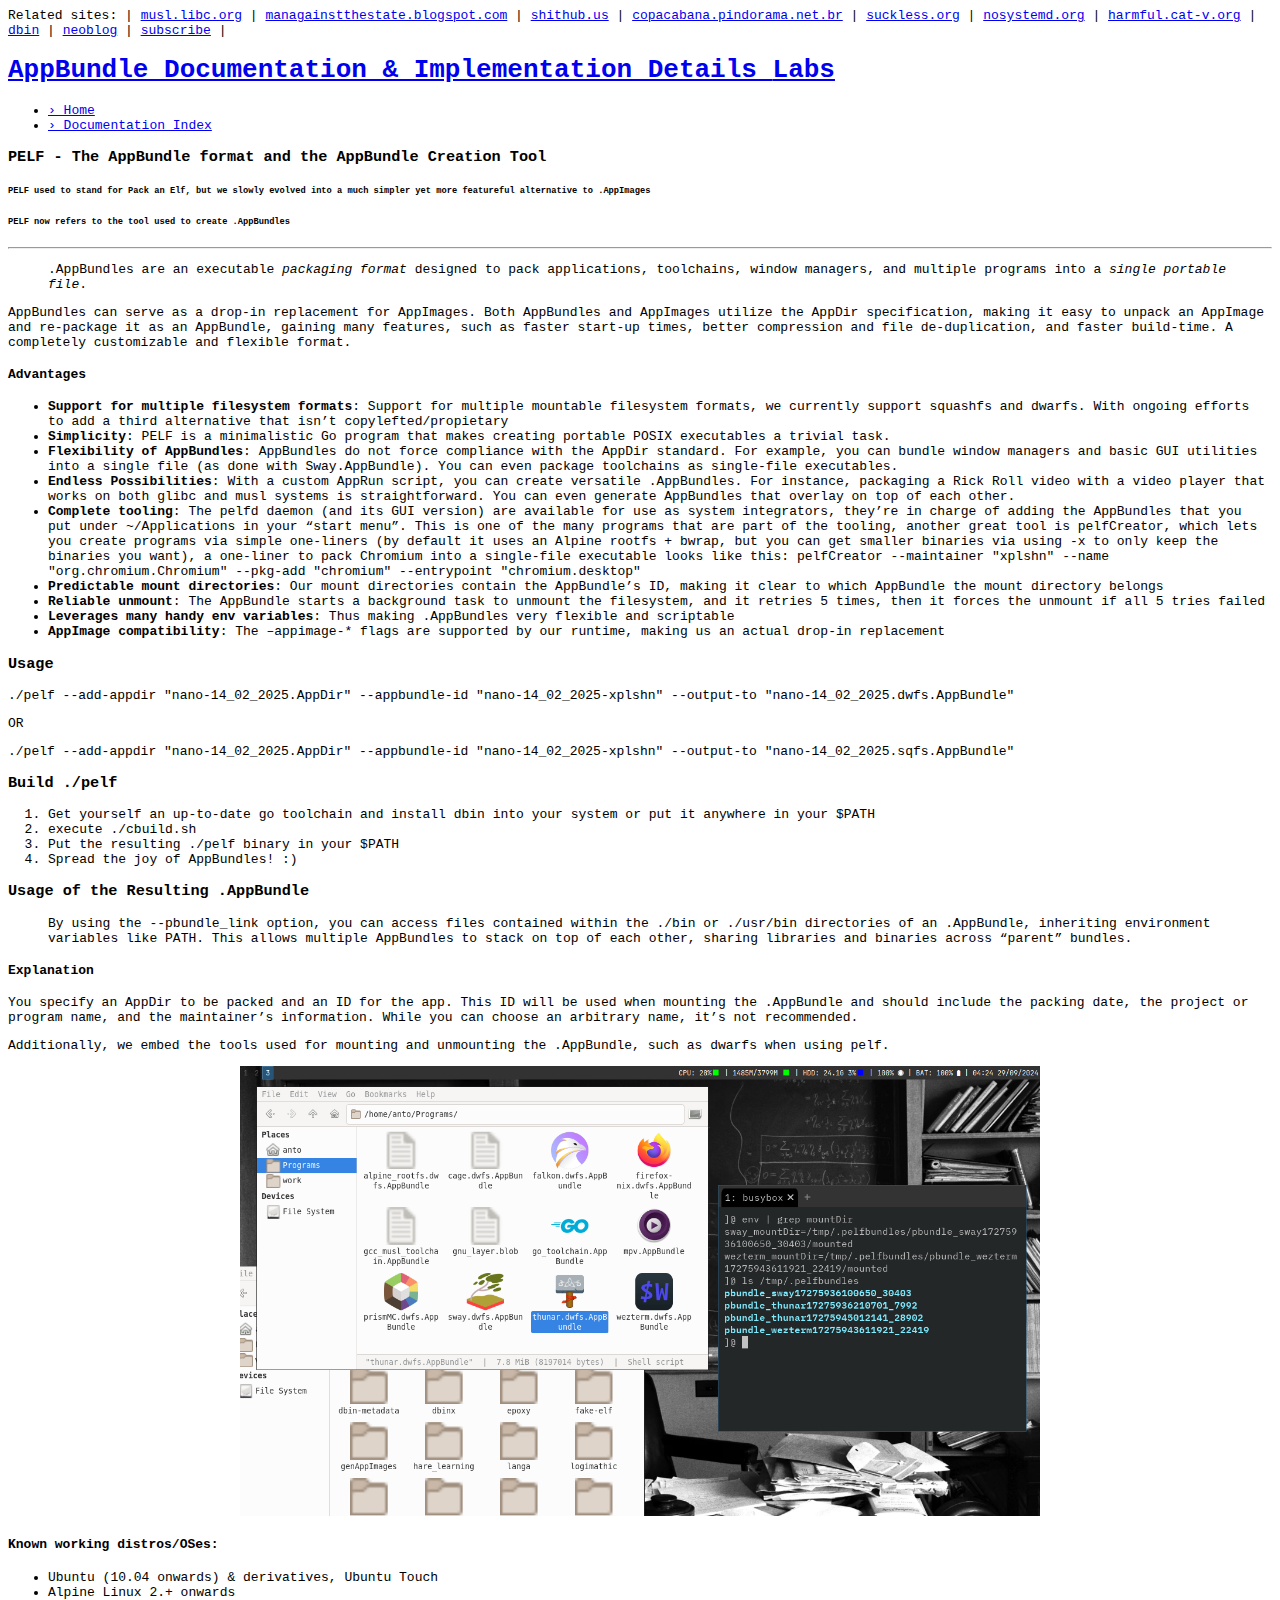
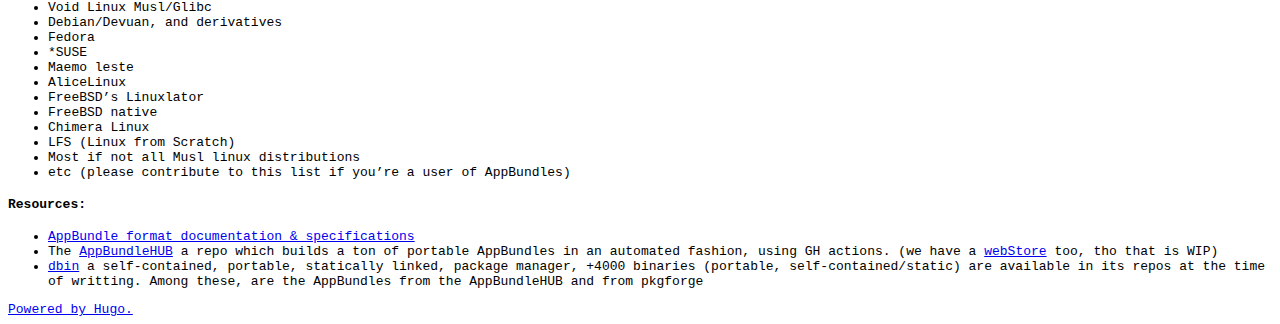
<file: www/pub/index.html>
<!DOCTYPE html>
<html lang="en-us">
<head>
	<meta name="generator" content="Hugo 0.146.0-DEV">
  <meta charset="UTF-8">
  <meta name="viewport" content="width=device-width, initial-scale=1">
  <meta http-equiv="X-UA-Compatible" content="IE=edge">
  <link rel="icon" type="image/x-icon" href="/img/favicon.ico">
  <link rel="manifest" href="/pelf/site.webmanifest">
  <meta name="apple-mobile-web-app-title" content="AppBundle Documentation &amp; Implementation Details">
  <meta name="application-name" content="AppBundle Documentation &amp; Implementation Details">
  <meta name="msapplication-TileColor" content="#ffffff">
  <meta name="theme-color" content="#ffffff">

  <style>
    body{font-family:monospace;}
    html{cursor: url('https://xplshn.github.io/img/9cursor.png'), auto;}
  </style>

  <title>Home</title>
  
  
  <link rel="stylesheet" href="https://xplshn.github.io/pelf/css/style.css">
  
  <link rel="stylesheet" href="https://xplshn.github.io/pelf/css/theme_blue.css">

  

  <link rel="alternate" type="application/rss+xml" href="/pelf/index.xml" title="AppBundle Documentation & Implementation Details">
  <link href='https://xplshn.github.io/css/SerenityOS-Emoji.css' rel="stylesheet" type="text/css">
  <link href='https://xplshn.github.io/css/highlightjs_style.css' rel="stylesheet" type="text/css">
  
  <script src="https://xplshn.github.io/js/tex-mml-svg.js"></script>
  <script src="https://xplshn.github.io/js/highlight.min.js"></script>
  <script src="https://xplshn.github.io/js/highlight-basic.min.js"></script>
  <script src="https://xplshn.github.io/js/highlight-bash.min.js"></script>
  <script src="https://xplshn.github.io/js/highlight-go.min.js"></script>
  <script src="https://xplshn.github.io/js/highlight-c.min.js"></script>
  
  <script>
  (function() {
    function center_el(tagName) {
      var tags = document.getElementsByTagName(tagName), i, tag;
      for (i = 0; i < tags.length; i++) {
        tag = tags[i];
        var parent = tag.parentElement;
        
        if (parent.childNodes.length === 1) {
          
          if (parent.nodeName === 'A') {
            parent = parent.parentElement;
            if (parent.childNodes.length != 1) continue;
          }
          if (parent.nodeName === 'P') parent.style.textAlign = 'center';
        }
      }
    }
    var tagNames = ['img', 'embed', 'object'];
    for (var i = 0; i < tagNames.length; i++) {
      center_el(tagNames[i]);
    }
  })();
  </script>

  
  
  
  
  
  
  
  

</head>
<body>
  <header>
    <nav class="no-print">
    
    <div class="left">
      
    </div>
    <div class="right">
      <span class="doNotDisplay">Related sites:</span>
      |
      
        <a href="https://musl.libc.org">musl.libc.org</a> |
      
        <a href="https://web.archive.org/web/20231123031907/https://managainstthestate.blogspot.com/2011/08/anarcho-capitalist-resources-by-wesker.html">managainstthestate.blogspot.com</a> |
      
        <a href="https://shithub.us">shithub.us</a> |
      
        <a href="https://copacabana.pindorama.net.br">copacabana.pindorama.net.br</a> |
      
        <a href="https://suckless.org">suckless.org</a> |
      
        <a href="https://nosystemd.org">nosystemd.org</a> |
      
        <a href="https://harmful.cat-v.org">harmful.cat-v.org</a> |
      
        <a href="https://github.com/xplshn/dbin">dbin</a> |
      
        <a href="https://fatbuffalo.neocities.org/def">neoblog</a> |
      
        <a href="/pelf/index.xml">subscribe</a> |
      
    </div>
  </nav>
  <h1>
    <a href="https://xplshn.github.io/pelf/">AppBundle Documentation &amp; Implementation Details
      <span id="headerSubTitle">Labs</span>
    </a>
  </h1>
</header>

  
<nav id="side-bar" class="no-print">
<style>@media print {article {display: block;margin-left: auto;margin-right: auto;width: 100%;}}</style>

  <div>
    <ul>
    
    
      
        <li><a href="/pelf/" title="">&rsaquo; Home</a></li>
      
    
    
    
      
        <li><a href="https://xplshn.github.io/pelf/docs/" title="Documentation Index">&rsaquo; Documentation Index</a></li>
      
    
    </ul>
  </div>
</nav>


  <article id="main">
    
  
  <h3 id="pelf---the-appbundle-format-and-the-appbundle-creation-tool">PELF - The AppBundle format and the AppBundle Creation Tool</h3>
<h6 id="pelf-used-to-stand-for-pack-an-elf-but-we-slowly-evolved-into-a-much-simpler-yet-more-featureful-alternative-to-appimages">PELF used to stand for Pack an Elf, but we slowly evolved into a much simpler yet more featureful alternative to .AppImages</h6>
<h6 id="pelf-now-refers-to-the-tool-used-to-create-appbundles">PELF now refers to the tool used to create .AppBundles</h6>
<hr>
<blockquote>
<p>.AppBundles are an executable <em>packaging format</em> designed to pack applications, toolchains, window managers, and multiple programs into a <em>single portable file</em>.</p></blockquote>
<p>AppBundles can serve as a drop-in replacement for AppImages. Both AppBundles and AppImages utilize the AppDir specification, making it easy to unpack an AppImage and re-package it as an AppBundle, gaining many features, such as faster start-up times, better compression and file de-duplication, and faster build-time. A completely customizable and flexible format.</p>
<h4 id="advantages">Advantages</h4>
<ul>
<li><strong>Support for multiple filesystem formats</strong>: Support for multiple mountable filesystem formats, we currently support <code>squashfs</code> and <code>dwarfs</code>. With ongoing efforts to add a third alternative that isn&rsquo;t copylefted/propietary</li>
<li><strong>Simplicity</strong>: PELF is a minimalistic Go program that makes creating portable POSIX executables a trivial task.</li>
<li><strong>Flexibility of AppBundles</strong>: AppBundles do not force compliance with the AppDir standard. For example, you can bundle window managers and basic GUI utilities into a single file (as done with <code>Sway.AppBundle</code>). You can even package toolchains as single-file executables.</li>
<li><strong>Endless Possibilities</strong>: With a custom AppRun script, you can create versatile <code>.AppBundles</code>. For instance, packaging a Rick Roll video with a video player that works on both glibc and musl systems is straightforward. You can even generate AppBundles that overlay on top of each other.</li>
<li><strong>Complete tooling</strong>: The <code>pelfd</code> daemon (and its GUI version) are available for use as system integrators, they&rsquo;re in charge of adding the AppBundles that you put under ~/Applications in your &ldquo;start menu&rdquo;. This is one of the many programs that are part of the tooling, another great tool is pelfCreator, which lets you create programs via simple one-liners (by default it uses an Alpine rootfs + bwrap, but you can get smaller binaries via using -x to only keep the binaries you want), a one-liner to pack Chromium into a single-file executable looks like this: <code>pelfCreator --maintainer &quot;xplshn&quot; --name &quot;org.chromium.Chromium&quot; --pkg-add &quot;chromium&quot; --entrypoint &quot;chromium.desktop&quot;</code></li>
<li><strong>Predictable mount directories</strong>: Our mount directories contain the AppBundle&rsquo;s ID, making it clear to which AppBundle the mount directory belongs</li>
<li><strong>Reliable unmount</strong>: The AppBundle starts a background task to unmount the filesystem, and it retries 5 times, then it forces the unmount if all 5 tries failed</li>
<li><strong>Leverages many handy env variables</strong>: Thus making .AppBundles very flexible and scriptable</li>
<li><strong>AppImage compatibility</strong>: The &ndash;appimage-* flags are supported by our runtime, making us an actual drop-in replacement</li>
</ul>
<h3 id="usage">Usage</h3>
<pre tabindex="0"><code>./pelf --add-appdir &#34;nano-14_02_2025.AppDir&#34; --appbundle-id &#34;nano-14_02_2025-xplshn&#34; --output-to &#34;nano-14_02_2025.dwfs.AppBundle&#34;
</code></pre><p>OR</p>
<pre tabindex="0"><code>./pelf --add-appdir &#34;nano-14_02_2025.AppDir&#34; --appbundle-id &#34;nano-14_02_2025-xplshn&#34; --output-to &#34;nano-14_02_2025.sqfs.AppBundle&#34;
</code></pre><h3 id="build-pelf">Build ./pelf</h3>
<ol>
<li>Get yourself an up-to-date <code>go</code> toolchain and install <code>dbin</code> into your system or put it anywhere in your <code>$PATH</code></li>
<li>execute <code>./cbuild.sh</code></li>
<li>Put the resulting <code>./pelf</code> binary in your <code>$PATH</code></li>
<li>Spread the joy of AppBundles! :)</li>
</ol>
<h3 id="usage-of-the-resulting-appbundle">Usage of the Resulting <code>.AppBundle</code></h3>
<blockquote>
<p>By using the <code>--pbundle_link</code> option, you can access files contained within the <code>./bin</code> or <code>./usr/bin</code> directories of an <code>.AppBundle</code>, inheriting environment variables like <code>PATH</code>. This allows multiple AppBundles to stack on top of each other, sharing libraries and binaries across &ldquo;parent&rdquo; bundles.</p></blockquote>
<h4 id="explanation">Explanation</h4>
<p>You specify an <code>AppDir</code> to be packed and an ID for the app. This ID will be used when mounting the <code>.AppBundle</code> and should include the packing date, the project or program name, and the maintainer&rsquo;s information. While you can choose an arbitrary name, it’s not recommended.</p>
<p>Additionally, we embed the tools used for mounting and unmounting the <code>.AppBundle</code>, such as <code>dwarfs</code> when using <code>pelf</code>.</p>
<p align="center">
	<img src="assets/screenshot.png" width="800" alt="Screenshot showcasing a bunch of AppBundles with their icons correctly set in a thunar file manager window" />
</p>
<h4 id="known-working-distrososes">Known working distros/OSes:</h4>
<ul>
<li>Ubuntu (10.04 onwards) &amp; derivatives, Ubuntu Touch</li>
<li>Alpine Linux 2.+ onwards</li>
<li>Void Linux Musl/Glibc</li>
<li>Debian/Devuan, and derivatives</li>
<li>Fedora</li>
<li>*SUSE</li>
<li>Maemo leste</li>
<li>AliceLinux</li>
<li>FreeBSD&rsquo;s Linuxlator</li>
<li>FreeBSD native</li>
<li>Chimera Linux</li>
<li>LFS (Linux from Scratch)</li>
<li>Most if not all Musl linux distributions</li>
<li>etc (please contribute to this list if you&rsquo;re a user of AppBundles)</li>
</ul>
<h4 id="resources">Resources:</h4>
<ul>
<li><a href="https://xplshn.github.io/pelf/docs">AppBundle format documentation &amp; specifications</a></li>
<li>The <a href="https://github.com/xplshn/AppBundleHUB">AppBundleHUB</a> a repo which builds a ton of portable AppBundles in an automated fashion, using GH actions. (we have a <a href="https://xplshn.github.io/AppBundleHUB">webStore</a> too, tho that is WIP)</li>
<li><a href="https://github.com/xplshn/dbin">dbin</a> a self-contained, portable, statically linked, package manager, +4000 binaries (portable, self-contained/static) are available in its repos at the time of writting. Among these, are the AppBundles from the AppBundleHUB and from pkgforge</li>
</ul>


  
  

  </article>
  <footer class="no-print">
    <div class="pull-left">
        <a href="https://gohugo.io">Powered by Hugo.</a>
    </div>
    
    </div>
</footer>


  
  
  
  
  
  
</body>
</html>
</file>
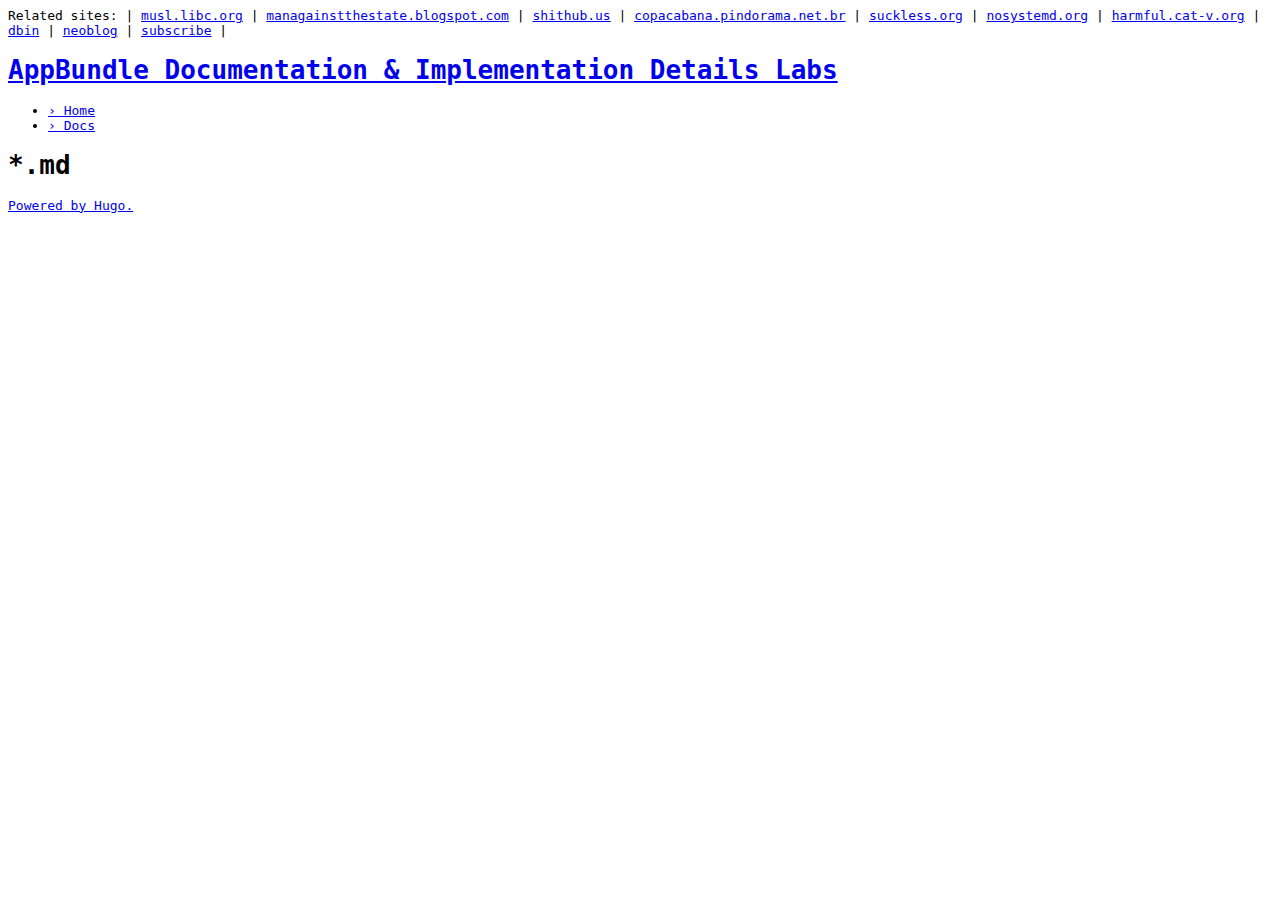
<file: www/pub/docs/index.html>
<!DOCTYPE html>
<html lang="en-us">
<head>
  <meta charset="UTF-8">
  <meta name="viewport" content="width=device-width, initial-scale=1">
  <meta http-equiv="X-UA-Compatible" content="IE=edge">
  <link rel="icon" type="image/x-icon" href="/img/favicon.ico">
  <link rel="manifest" href="/pelf/site.webmanifest">
  <meta name="apple-mobile-web-app-title" content="AppBundle Documentation &amp; Implementation Details">
  <meta name="application-name" content="AppBundle Documentation &amp; Implementation Details">
  <meta name="msapplication-TileColor" content="#ffffff">
  <meta name="theme-color" content="#ffffff">

  <style>
    body{font-family:monospace;}
    html{cursor: url('https://xplshn.github.io/img/9cursor.png'), auto;}
  </style>

  <title>*.md</title>
  
  
  <link rel="stylesheet" href="https://xplshn.github.io/pelf/css/style.css">
  
  <link rel="stylesheet" href="https://xplshn.github.io/pelf/css/theme_blue.css">

  

  
  <link href='https://xplshn.github.io/css/SerenityOS-Emoji.css' rel="stylesheet" type="text/css">
  <link href='https://xplshn.github.io/css/highlightjs_style.css' rel="stylesheet" type="text/css">
  
  <script src="https://xplshn.github.io/js/tex-mml-svg.js"></script>
  <script src="https://xplshn.github.io/js/highlight.min.js"></script>
  <script src="https://xplshn.github.io/js/highlight-basic.min.js"></script>
  <script src="https://xplshn.github.io/js/highlight-bash.min.js"></script>
  <script src="https://xplshn.github.io/js/highlight-go.min.js"></script>
  <script src="https://xplshn.github.io/js/highlight-c.min.js"></script>
  
  <script>
  (function() {
    function center_el(tagName) {
      var tags = document.getElementsByTagName(tagName), i, tag;
      for (i = 0; i < tags.length; i++) {
        tag = tags[i];
        var parent = tag.parentElement;
        
        if (parent.childNodes.length === 1) {
          
          if (parent.nodeName === 'A') {
            parent = parent.parentElement;
            if (parent.childNodes.length != 1) continue;
          }
          if (parent.nodeName === 'P') parent.style.textAlign = 'center';
        }
      }
    }
    var tagNames = ['img', 'embed', 'object'];
    for (var i = 0; i < tagNames.length; i++) {
      center_el(tagNames[i]);
    }
  })();
  </script>

  
  
  
  
  
  
  
  

</head>
<body>
  <header>
    <nav class="no-print">
    
    <div class="left">
      
    </div>
    <div class="right">
      <span class="doNotDisplay">Related sites:</span>
      |
      
        <a href="https://musl.libc.org">musl.libc.org</a> |
      
        <a href="https://web.archive.org/web/20231123031907/https://managainstthestate.blogspot.com/2011/08/anarcho-capitalist-resources-by-wesker.html">managainstthestate.blogspot.com</a> |
      
        <a href="https://shithub.us">shithub.us</a> |
      
        <a href="https://copacabana.pindorama.net.br">copacabana.pindorama.net.br</a> |
      
        <a href="https://suckless.org">suckless.org</a> |
      
        <a href="https://nosystemd.org">nosystemd.org</a> |
      
        <a href="https://harmful.cat-v.org">harmful.cat-v.org</a> |
      
        <a href="https://github.com/xplshn/dbin">dbin</a> |
      
        <a href="https://fatbuffalo.neocities.org/def">neoblog</a> |
      
        <a href="/pelf/index.xml">subscribe</a> |
      
    </div>
  </nav>
  <h1>
    <a href="https://xplshn.github.io/pelf/">AppBundle Documentation &amp; Implementation Details
      <span id="headerSubTitle">Labs</span>
    </a>
  </h1>
</header>

  
<nav id="side-bar" class="no-print">
<style>@media print {article {display: block;margin-left: auto;margin-right: auto;width: 100%;}}</style>

  <div>
    <ul>
    
    
      
        <li><a href="/pelf/" title="">&rsaquo; Home</a></li>
      
    
    
    
      
        <li><a href="https://xplshn.github.io/pelf/docs/" title="Docs">&rsaquo; Docs</a></li>
      
    
    </ul>
  </div>
</nav>


  <article id="main">
    
  <div class="article-meta">
    <h1><span class="title">*.md</span></h1>
    
    <p class="terms">
      
        
      
        
      
    </p>
  </div>
  
  <main>
    
  </main>

  </article>
  <footer class="no-print">
    <div class="pull-left">
        <a href="https://gohugo.io">Powered by Hugo.</a>
    </div>
    
    </div>
</footer>


  
  
  
  
  
  
</body>
</html>
</file>
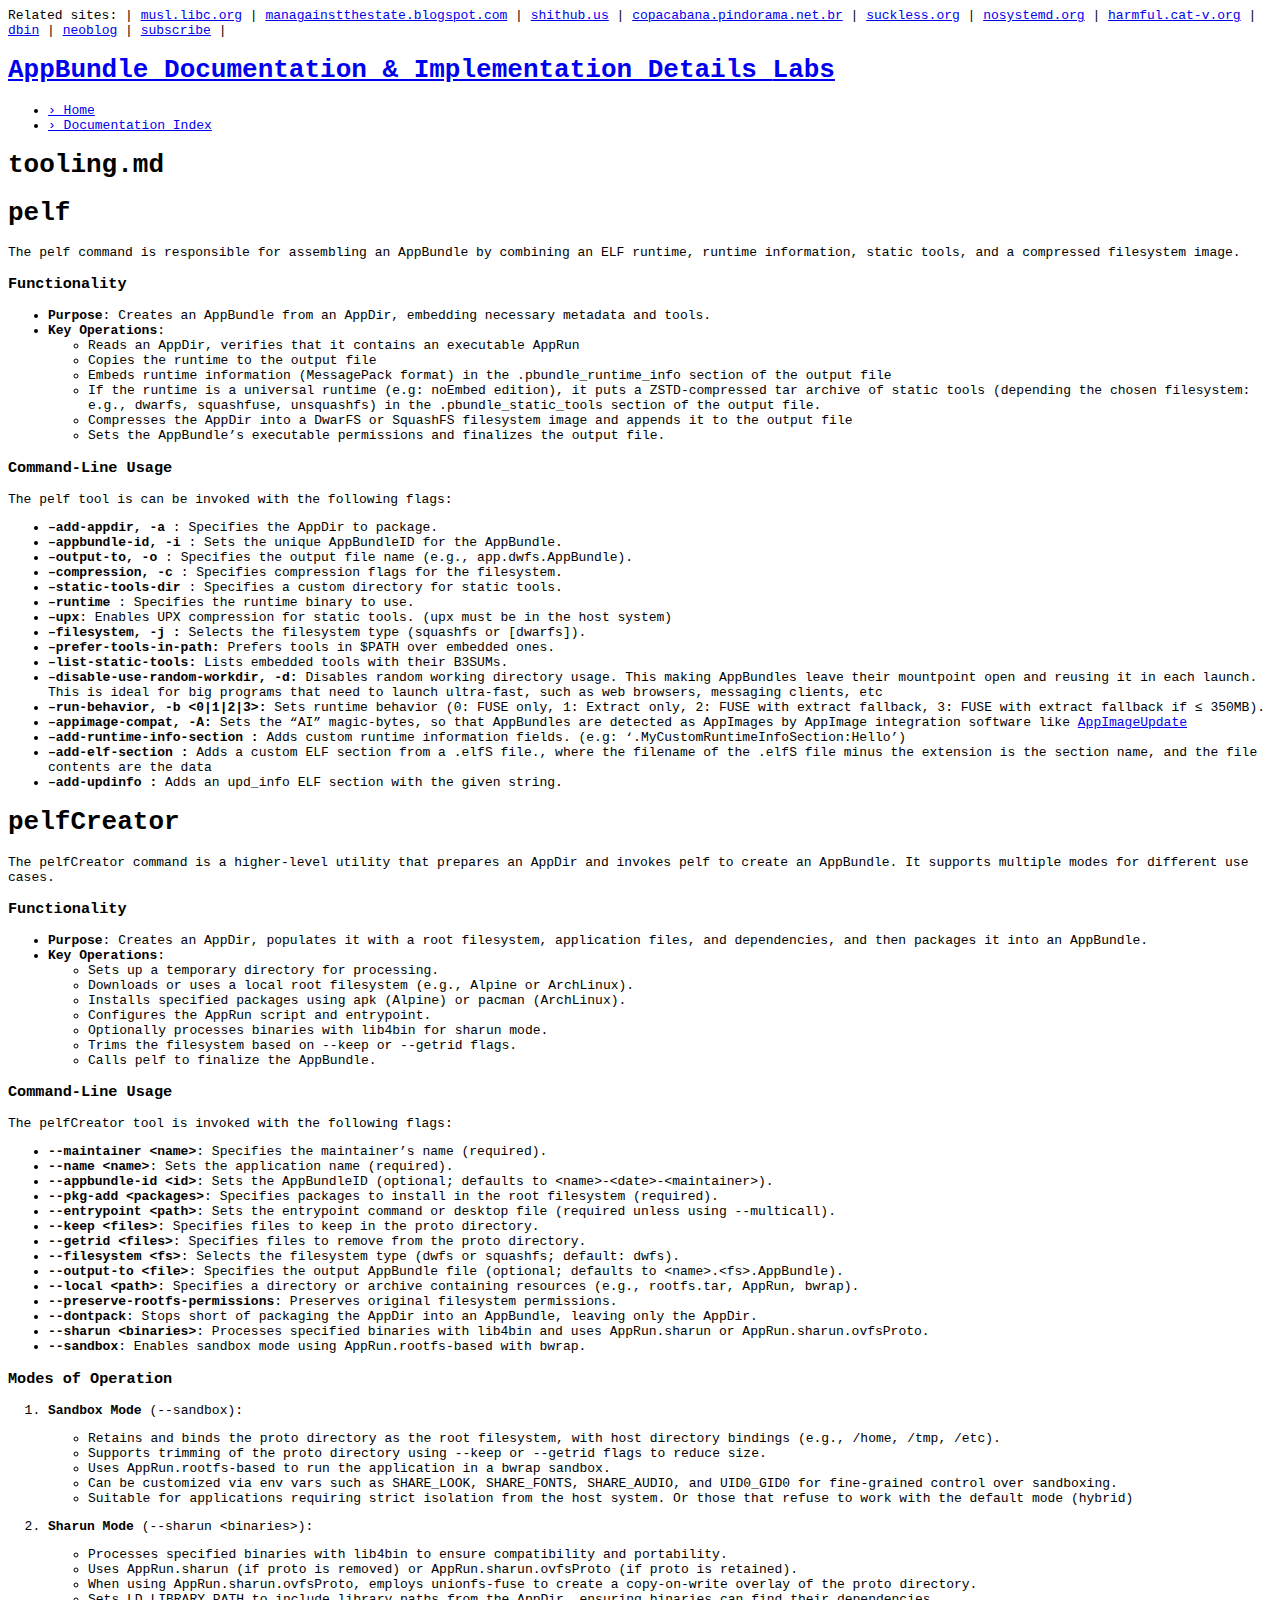
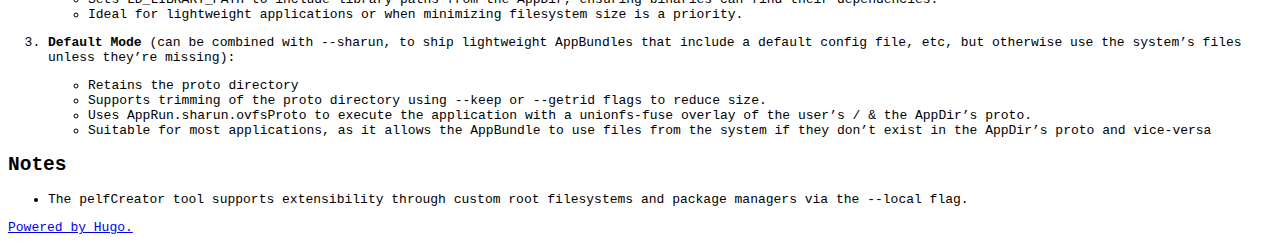
<file: www/pub/docs/tooling/index.html>
<!DOCTYPE html>
<html lang="en-us">
<head>
  <meta charset="UTF-8">
  <meta name="viewport" content="width=device-width, initial-scale=1">
  <meta http-equiv="X-UA-Compatible" content="IE=edge">
  <link rel="icon" type="image/x-icon" href="/img/favicon.ico">
  <link rel="manifest" href="/pelf/site.webmanifest">
  <meta name="apple-mobile-web-app-title" content="AppBundle Documentation &amp; Implementation Details">
  <meta name="application-name" content="AppBundle Documentation &amp; Implementation Details">
  <meta name="msapplication-TileColor" content="#ffffff">
  <meta name="theme-color" content="#ffffff">

  <style>
    body{font-family:monospace;}
    html{cursor: url('https://xplshn.github.io/img/9cursor.png'), auto;}
  </style>

  <title>tooling.md</title>
  
  
  <link rel="stylesheet" href="https://xplshn.github.io/pelf/css/style.css">
  
  <link rel="stylesheet" href="https://xplshn.github.io/pelf/css/theme_blue.css">

  

  
  <link href='https://xplshn.github.io/css/SerenityOS-Emoji.css' rel="stylesheet" type="text/css">
  <link href='https://xplshn.github.io/css/highlightjs_style.css' rel="stylesheet" type="text/css">
  
  <script src="https://xplshn.github.io/js/tex-mml-svg.js"></script>
  <script src="https://xplshn.github.io/js/highlight.min.js"></script>
  <script src="https://xplshn.github.io/js/highlight-basic.min.js"></script>
  <script src="https://xplshn.github.io/js/highlight-bash.min.js"></script>
  <script src="https://xplshn.github.io/js/highlight-go.min.js"></script>
  <script src="https://xplshn.github.io/js/highlight-c.min.js"></script>
  
  <script>
  (function() {
    function center_el(tagName) {
      var tags = document.getElementsByTagName(tagName), i, tag;
      for (i = 0; i < tags.length; i++) {
        tag = tags[i];
        var parent = tag.parentElement;
        
        if (parent.childNodes.length === 1) {
          
          if (parent.nodeName === 'A') {
            parent = parent.parentElement;
            if (parent.childNodes.length != 1) continue;
          }
          if (parent.nodeName === 'P') parent.style.textAlign = 'center';
        }
      }
    }
    var tagNames = ['img', 'embed', 'object'];
    for (var i = 0; i < tagNames.length; i++) {
      center_el(tagNames[i]);
    }
  })();
  </script>

  
  
  
  
  
  
  
  

</head>
<body>
  <header>
    <nav class="no-print">
    
    <div class="left">
      
    </div>
    <div class="right">
      <span class="doNotDisplay">Related sites:</span>
      |
      
        <a href="https://musl.libc.org">musl.libc.org</a> |
      
        <a href="https://web.archive.org/web/20231123031907/https://managainstthestate.blogspot.com/2011/08/anarcho-capitalist-resources-by-wesker.html">managainstthestate.blogspot.com</a> |
      
        <a href="https://shithub.us">shithub.us</a> |
      
        <a href="https://copacabana.pindorama.net.br">copacabana.pindorama.net.br</a> |
      
        <a href="https://suckless.org">suckless.org</a> |
      
        <a href="https://nosystemd.org">nosystemd.org</a> |
      
        <a href="https://harmful.cat-v.org">harmful.cat-v.org</a> |
      
        <a href="https://github.com/xplshn/dbin">dbin</a> |
      
        <a href="https://fatbuffalo.neocities.org/def">neoblog</a> |
      
        <a href="/pelf/index.xml">subscribe</a> |
      
    </div>
  </nav>
  <h1>
    <a href="https://xplshn.github.io/pelf/">AppBundle Documentation &amp; Implementation Details
      <span id="headerSubTitle">Labs</span>
    </a>
  </h1>
</header>

  
<nav id="side-bar" class="no-print">
<style>@media print {article {display: block;margin-left: auto;margin-right: auto;width: 100%;}}</style>

  <div>
    <ul>
    
    
      
        <li><a href="/pelf/" title="">&rsaquo; Home</a></li>
      
    
    
    
      
        <li><a href="https://xplshn.github.io/pelf/docs/" title="Documentation Index">&rsaquo; Documentation Index</a></li>
      
    
    </ul>
  </div>
</nav>


  <article id="main">
    
  <div class="article-meta">
    <h1><span class="title">tooling.md</span></h1>
    
    <p class="terms">
      
        
      
        
      
    </p>
  </div>
  
  <main>
    <h1 id="pelf">pelf</h1>
<p>The <code>pelf</code> command is responsible for assembling an AppBundle by combining an ELF runtime, runtime information, static tools, and a compressed filesystem image.</p>
<h3 id="functionality">Functionality</h3>
<ul>
<li><strong>Purpose</strong>: Creates an AppBundle from an AppDir, embedding necessary metadata and tools.</li>
<li><strong>Key Operations</strong>:
<ul>
<li>Reads an AppDir, verifies that it contains an executable AppRun</li>
<li>Copies the runtime to the output file</li>
<li>Embeds runtime information (MessagePack format) in the <code>.pbundle_runtime_info</code> section of the output file</li>
<li>If the runtime is a universal runtime (e.g: noEmbed edition), it puts a ZSTD-compressed tar archive of static tools (depending the chosen filesystem: e.g., <code>dwarfs</code>, <code>squashfuse</code>, <code>unsquashfs</code>) in the <code>.pbundle_static_tools</code> section of the output file.</li>
<li>Compresses the AppDir into a DwarFS or SquashFS filesystem image and appends it to the output file</li>
<li>Sets the AppBundle&rsquo;s executable permissions and finalizes the output file.</li>
</ul>
</li>
</ul>
<h3 id="command-line-usage">Command-Line Usage</h3>
<p>The pelf tool is can be invoked with the following flags:</p>
<ul>
<li><strong>&ndash;add-appdir, -a <path></strong>: Specifies the AppDir to package.</li>
<li><strong>&ndash;appbundle-id, -i <id></strong>: Sets the unique AppBundleID for the AppBundle.</li>
<li><strong>&ndash;output-to, -o <file></strong>: Specifies the output file name (e.g., app.dwfs.AppBundle).</li>
<li><strong>&ndash;compression, -c <flags></strong>: Specifies compression flags for the filesystem.</li>
<li><strong>&ndash;static-tools-dir <path></strong>: Specifies a custom directory for static tools.</li>
<li><strong>&ndash;runtime <path></strong>: Specifies the runtime binary to use.</li>
<li><strong>&ndash;upx</strong>: Enables UPX compression for static tools. (upx must be in the host system)</li>
<li><strong>&ndash;filesystem, -j <fs>:</strong> Selects the filesystem type (squashfs or [dwarfs]).</li>
<li><strong>&ndash;prefer-tools-in-path:</strong> Prefers tools in <code>$PATH</code> over embedded ones.</li>
<li><strong>&ndash;list-static-tools:</strong> Lists embedded tools with their B3SUMs.</li>
<li><strong>&ndash;disable-use-random-workdir, -d:</strong> Disables random working directory usage. This making AppBundles leave their mountpoint open and reusing it in each launch. This is ideal for big programs that need to launch ultra-fast, such as web browsers, messaging clients, etc</li>
<li><strong>&ndash;run-behavior, -b &lt;0|1|2|3&gt;:</strong> Sets runtime behavior (0: FUSE only, 1: Extract only, 2: FUSE with extract fallback, 3: FUSE with extract fallback if ≤ 350MB).</li>
<li><strong>&ndash;appimage-compat, -A:</strong> Sets the &ldquo;AI&rdquo; magic-bytes, so that AppBundles are detected as AppImages by AppImage integration software like <a href="https://github.com/AppImageCommunity/AppImageUpdate">AppImageUpdate</a></li>
<li><strong>&ndash;add-runtime-info-section <string>:</strong> Adds custom runtime information fields. (e.g: &lsquo;.MyCustomRuntimeInfoSection:Hello&rsquo;)</li>
<li><strong>&ndash;add-elf-section <path>:</strong> Adds a custom ELF section from a .elfS file., where the filename of the .elfS file minus the extension is the section name, and the file contents are the data</li>
<li><strong>&ndash;add-updinfo <string>:</strong> Adds an upd_info ELF section with the given string.</li>
</ul>
<h1 id="pelfcreator">pelfCreator</h1>
<p>The <code>pelfCreator</code> command is a higher-level utility that prepares an AppDir and invokes <code>pelf</code> to create an AppBundle. It supports multiple modes for different use cases.</p>
<h3 id="functionality-1">Functionality</h3>
<ul>
<li><strong>Purpose</strong>: Creates an AppDir, populates it with a root filesystem, application files, and dependencies, and then packages it into an AppBundle.</li>
<li><strong>Key Operations</strong>:
<ul>
<li>Sets up a temporary directory for processing.</li>
<li>Downloads or uses a local root filesystem (e.g., Alpine or ArchLinux).</li>
<li>Installs specified packages using <code>apk</code> (Alpine) or <code>pacman</code> (ArchLinux).</li>
<li>Configures the AppRun script and entrypoint.</li>
<li>Optionally processes binaries with <code>lib4bin</code> for <code>sharun</code> mode.</li>
<li>Trims the filesystem based on <code>--keep</code> or <code>--getrid</code> flags.</li>
<li>Calls <code>pelf</code> to finalize the AppBundle.</li>
</ul>
</li>
</ul>
<h3 id="command-line-usage-1">Command-Line Usage</h3>
<p>The <code>pelfCreator</code> tool is invoked with the following flags:</p>
<ul>
<li><strong><code>--maintainer &lt;name&gt;</code></strong>: Specifies the maintainer&rsquo;s name (required).</li>
<li><strong><code>--name &lt;name&gt;</code></strong>: Sets the application name (required).</li>
<li><strong><code>--appbundle-id &lt;id&gt;</code></strong>: Sets the <code>AppBundleID</code> (optional; defaults to <code>&lt;name&gt;-&lt;date&gt;-&lt;maintainer&gt;</code>).</li>
<li><strong><code>--pkg-add &lt;packages&gt;</code></strong>: Specifies packages to install in the root filesystem (required).</li>
<li><strong><code>--entrypoint &lt;path&gt;</code></strong>: Sets the entrypoint command or desktop file (required unless using <code>--multicall</code>).</li>
<li><strong><code>--keep &lt;files&gt;</code></strong>: Specifies files to keep in the <code>proto</code> directory.</li>
<li><strong><code>--getrid &lt;files&gt;</code></strong>: Specifies files to remove from the <code>proto</code> directory.</li>
<li><strong><code>--filesystem &lt;fs&gt;</code></strong>: Selects the filesystem type (<code>dwfs</code> or <code>squashfs</code>; default: <code>dwfs</code>).</li>
<li><strong><code>--output-to &lt;file&gt;</code></strong>: Specifies the output AppBundle file (optional; defaults to <code>&lt;name&gt;.&lt;fs&gt;.AppBundle</code>).</li>
<li><strong><code>--local &lt;path&gt;</code></strong>: Specifies a directory or archive containing resources (e.g., <code>rootfs.tar</code>, <code>AppRun</code>, <code>bwrap</code>).</li>
<li><strong><code>--preserve-rootfs-permissions</code></strong>: Preserves original filesystem permissions.</li>
<li><strong><code>--dontpack</code></strong>: Stops short of packaging the AppDir into an AppBundle, leaving only the AppDir.</li>
<li><strong><code>--sharun &lt;binaries&gt;</code></strong>: Processes specified binaries with <code>lib4bin</code> and uses <code>AppRun.sharun</code> or <code>AppRun.sharun.ovfsProto</code>.</li>
<li><strong><code>--sandbox</code></strong>: Enables sandbox mode using <code>AppRun.rootfs-based</code> with <code>bwrap</code>.</li>
</ul>
<h3 id="modes-of-operation">Modes of Operation</h3>
<ol>
<li>
<p><strong>Sandbox Mode</strong> (<code>--sandbox</code>):</p>
<ul>
<li>Retains and binds the <code>proto</code> directory as the root filesystem, with host directory bindings (e.g., <code>/home</code>, <code>/tmp</code>, <code>/etc</code>).</li>
<li>Supports trimming of the <code>proto</code> directory using <code>--keep</code> or <code>--getrid</code> flags to reduce size.</li>
<li>Uses <code>AppRun.rootfs-based</code> to run the application in a <code>bwrap</code> sandbox.</li>
<li>Can be customized via env vars such as <code>SHARE_LOOK</code>, <code>SHARE_FONTS</code>, <code>SHARE_AUDIO</code>, and <code>UID0_GID0</code> for fine-grained control over sandboxing.</li>
<li>Suitable for applications requiring strict isolation from the host system. Or those that refuse to work with the default mode (hybrid)</li>
</ul>
</li>
<li>
<p><strong>Sharun Mode</strong> (<code>--sharun &lt;binaries&gt;</code>):</p>
<ul>
<li>Processes specified binaries with <code>lib4bin</code> to ensure compatibility and portability.</li>
<li>Uses <code>AppRun.sharun</code> (if <code>proto</code> is removed) or <code>AppRun.sharun.ovfsProto</code> (if <code>proto</code> is retained).</li>
<li>When using <code>AppRun.sharun.ovfsProto</code>, employs <code>unionfs-fuse</code> to create a copy-on-write overlay of the <code>proto</code> directory.</li>
<li>Sets <code>LD_LIBRARY_PATH</code> to include library paths from the AppDir, ensuring binaries can find their dependencies.</li>
<li>Ideal for lightweight applications or when minimizing filesystem size is a priority.</li>
</ul>
</li>
<li>
<p><strong>Default Mode</strong> (can be combined with <code>--sharun</code>, to ship lightweight AppBundles that include a default config file, etc, but otherwise use the system&rsquo;s files unless they&rsquo;re missing):</p>
<ul>
<li>Retains the <code>proto</code> directory</li>
<li>Supports trimming of the <code>proto</code> directory using <code>--keep</code> or <code>--getrid</code> flags to reduce size.</li>
<li>Uses <code>AppRun.sharun.ovfsProto</code> to execute the application with a <code>unionfs-fuse</code> overlay of the user&rsquo;s <code>/</code> &amp; the AppDir&rsquo;s <code>proto</code>.</li>
<li>Suitable for most applications, as it allows the AppBundle to use files from the system if they don&rsquo;t exist in the AppDir&rsquo;s <code>proto</code> and vice-versa</li>
</ul>
</li>
</ol>
<h2 id="notes">Notes</h2>
<ul>
<li>The <code>pelfCreator</code> tool supports extensibility through custom root filesystems and package managers via the <code>--local</code> flag.</li>
</ul>

  </main>

  </article>
  <footer class="no-print">
    <div class="pull-left">
        <a href="https://gohugo.io">Powered by Hugo.</a>
    </div>
    
    </div>
</footer>


  
  
  
  
  
  
</body>
</html>
</file>
